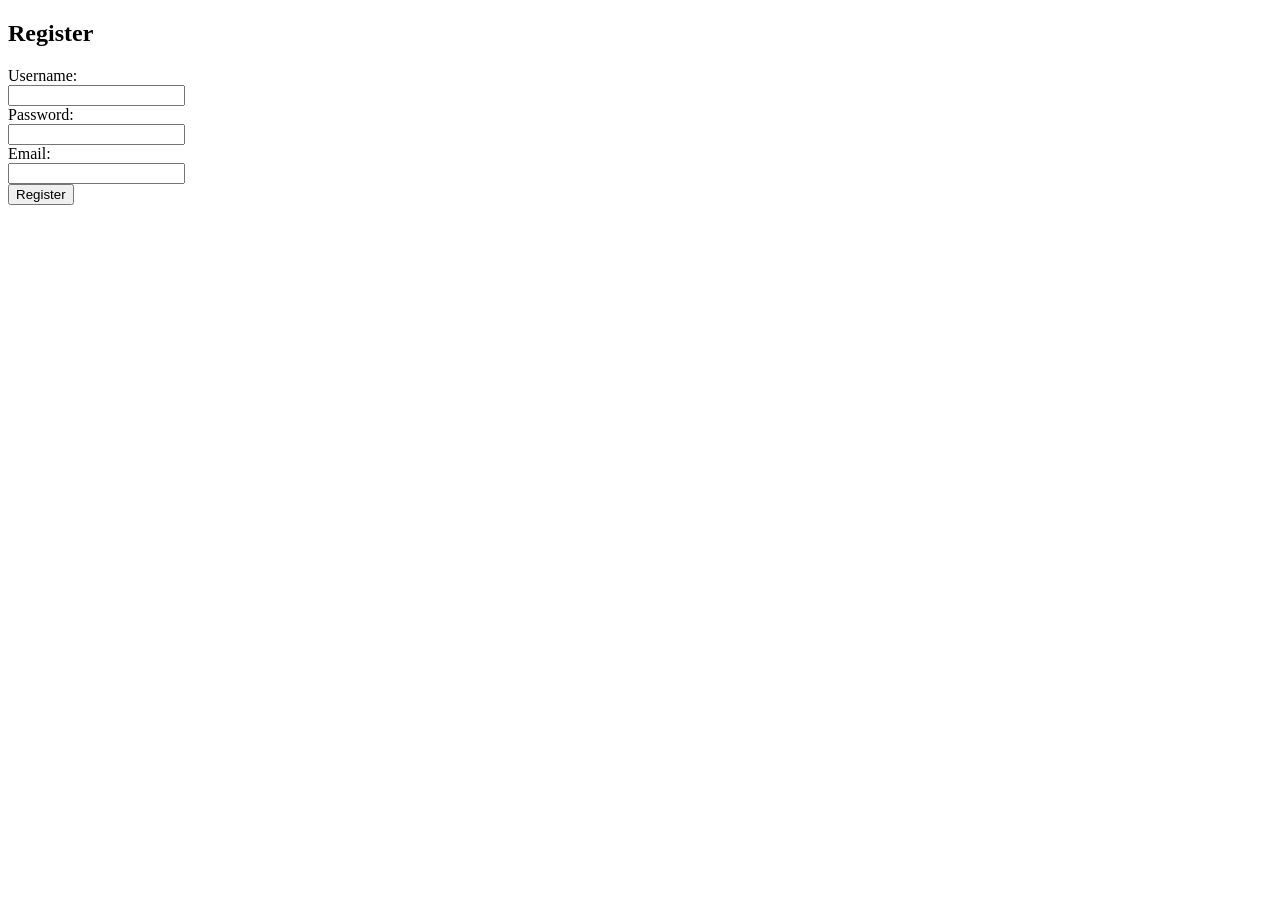
<file: my_flask_app/templates/register.html>
<!DOCTYPE html>
<html>
<head>
    <title>Register</title>
</head>
<body>
    <h2>Register</h2>
    <form method="POST" action="{{ url_for('register') }}">
        <label for="username">Username:</label><br>
        <input type="text" id="username" name="username"><br>
        <label for="password">Password:</label><br>
        <input type="password" id="password" name="password"><br>
        <label for="email">Email:</label><br>
        <input type="email" id="email" name="email"><br>
        <input type="submit" value="Register">
    </form>
</body>
</html>
</file>
